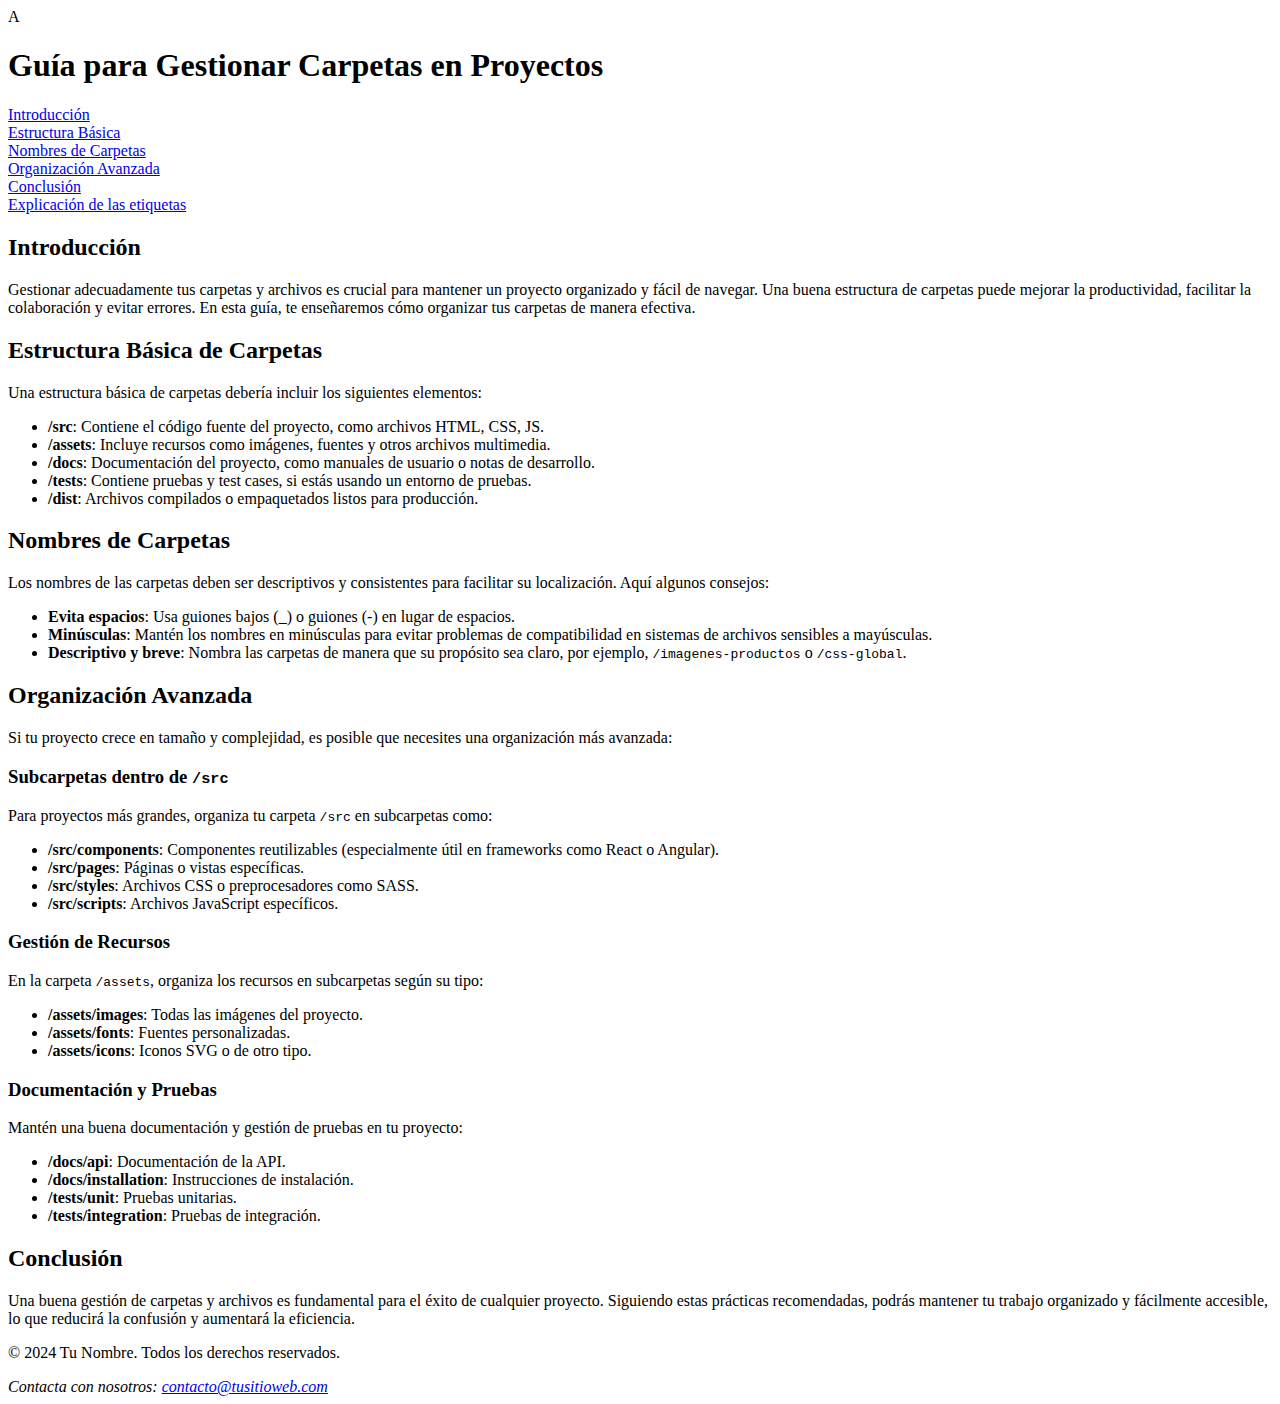
<file: eduard/explicacion-gestion-carpetas.html>
<!DOCTYPE html>
<html lang="es">

    <head>
        <meta charset="UTF-8" />
        <meta name="viewport" content="width=device-width, initial-scale=1.0" />
        <title>Guía para Gestionar Carpetas en Proyectos</title>A
        <meta name="description"
            content="Aprende a gestionar tus carpetas de manera eficiente para mantener tus proyectos organizados y fáciles de navegar." />
    </head>

    <body>
        <header>
            <h1>Guía para Gestionar Carpetas en Proyectos</h1>
        </header>

        <nav>
            <li>
                <a href="#intro">Introducción</a>
            </li>
            <li>
                <a href="#estructura-basica">Estructura Básica</a>
            </li>
            <li>
                <a href="#nombres-carpetas">Nombres de Carpetas</a>
            </li>
            <li>
                <a href="#organizacion-avanzada">Organización Avanzada</a>
            </li>
            <li>
                <a href="#conclusion">Conclusión</a>
            </li>
            <li>
                <a href="index.html" target="_blank"
                    rel="noopener noreferrer">Explicación de las etiquetas</a>
            </li>
        </nav>

        <main>
            <section id="intro">
                <h2>Introducción</h2>
                <p>
                    Gestionar adecuadamente tus carpetas y archivos es crucial
                    para
                    mantener un proyecto organizado y fácil de navegar. Una
                    buena
                    estructura de carpetas puede mejorar la productividad,
                    facilitar la
                    colaboración y evitar errores. En esta guía, te enseñaremos
                    cómo
                    organizar tus carpetas de manera efectiva.
                </p>
            </section>

            <section id="estructura-basica">
                <h2>Estructura Básica de Carpetas</h2>
                <p>
                    Una estructura básica de carpetas debería incluir los
                    siguientes
                    elementos:
                </p>
                <ul>
                    <li>
                        <strong>/src</strong>: Contiene el código fuente del
                        proyecto, como
                        archivos HTML, CSS, JS.
                    </li>
                    <li>
                        <strong>/assets</strong>: Incluye recursos como
                        imágenes, fuentes y
                        otros archivos multimedia.
                    </li>
                    <li>
                        <strong>/docs</strong>: Documentación del proyecto, como
                        manuales de
                        usuario o notas de desarrollo.
                    </li>
                    <li>
                        <strong>/tests</strong>: Contiene pruebas y test cases,
                        si estás
                        usando un entorno de pruebas.
                    </li>
                    <li>
                        <strong>/dist</strong>: Archivos compilados o
                        empaquetados listos
                        para producción.
                    </li>
                </ul>
            </section>

            <section id="nombres-carpetas">
                <h2>Nombres de Carpetas</h2>
                <p>
                    Los nombres de las carpetas deben ser descriptivos y
                    consistentes para
                    facilitar su localización. Aquí algunos consejos:
                </p>
                <ul>
                    <li>
                        <strong>Evita espacios</strong>: Usa guiones bajos (_) o
                        guiones (-)
                        en lugar de espacios.
                    </li>
                    <li>
                        <strong>Minúsculas</strong>: Mantén los nombres en
                        minúsculas para
                        evitar problemas de compatibilidad en sistemas de
                        archivos sensibles
                        a mayúsculas.
                    </li>
                    <li>
                        <strong>Descriptivo y breve</strong>: Nombra las
                        carpetas de manera
                        que su propósito sea claro, por ejemplo,
                        <code>/imagenes-productos</code> o
                        <code>/css-global</code>.
                    </li>
                </ul>
            </section>

            <section id="organizacion-avanzada">
                <h2>Organización Avanzada</h2>
                <p>
                    Si tu proyecto crece en tamaño y complejidad, es posible que
                    necesites
                    una organización más avanzada:
                </p>
                <h3>Subcarpetas dentro de <code>/src</code></h3>
                <p>
                    Para proyectos más grandes, organiza tu carpeta
                    <code>/src</code> en
                    subcarpetas como:
                </p>
                <ul>
                    <li>
                        <strong>/src/components</strong>: Componentes
                        reutilizables
                        (especialmente útil en frameworks como React o Angular).
                    </li>
                    <li><strong>/src/pages</strong>: Páginas o vistas
                        específicas.</li>
                    <li>
                        <strong>/src/styles</strong>: Archivos CSS o
                        preprocesadores como
                        SASS.
                    </li>
                    <li>
                        <strong>/src/scripts</strong>: Archivos JavaScript
                        específicos.
                    </li>
                </ul>

                <h3>Gestión de Recursos</h3>
                <p>
                    En la carpeta <code>/assets</code>, organiza los recursos en
                    subcarpetas según su tipo:
                </p>
                <ul>
                    <li>
                        <strong>/assets/images</strong>: Todas las imágenes del
                        proyecto.
                    </li>
                    <li><strong>/assets/fonts</strong>: Fuentes
                        personalizadas.</li>
                    <li><strong>/assets/icons</strong>: Iconos SVG o de otro
                        tipo.</li>
                </ul>

                <h3>Documentación y Pruebas</h3>
                <p>
                    Mantén una buena documentación y gestión de pruebas en tu
                    proyecto:
                </p>
                <ul>
                    <li><strong>/docs/api</strong>: Documentación de la
                        API.</li>
                    <li>
                        <strong>/docs/installation</strong>: Instrucciones de
                        instalación.
                    </li>
                    <li><strong>/tests/unit</strong>: Pruebas unitarias.</li>
                    <li><strong>/tests/integration</strong>: Pruebas de
                        integración.</li>
                </ul>
            </section>

            <section id="conclusion">
                <h2>Conclusión</h2>
                <p>
                    Una buena gestión de carpetas y archivos es fundamental para
                    el éxito
                    de cualquier proyecto. Siguiendo estas prácticas
                    recomendadas, podrás
                    mantener tu trabajo organizado y fácilmente accesible, lo
                    que reducirá
                    la confusión y aumentará la eficiencia.
                </p>
            </section>
        </main>

        <footer>
            <p>&copy; 2024 Tu Nombre. Todos los derechos reservados.</p>
            <address>
                Contacta con nosotros:
                <a
                    href="mailto:contacto@tusitioweb.com">contacto@tusitioweb.com</a>
            </address>
        </footer>
    </body>

</html>
</file>
